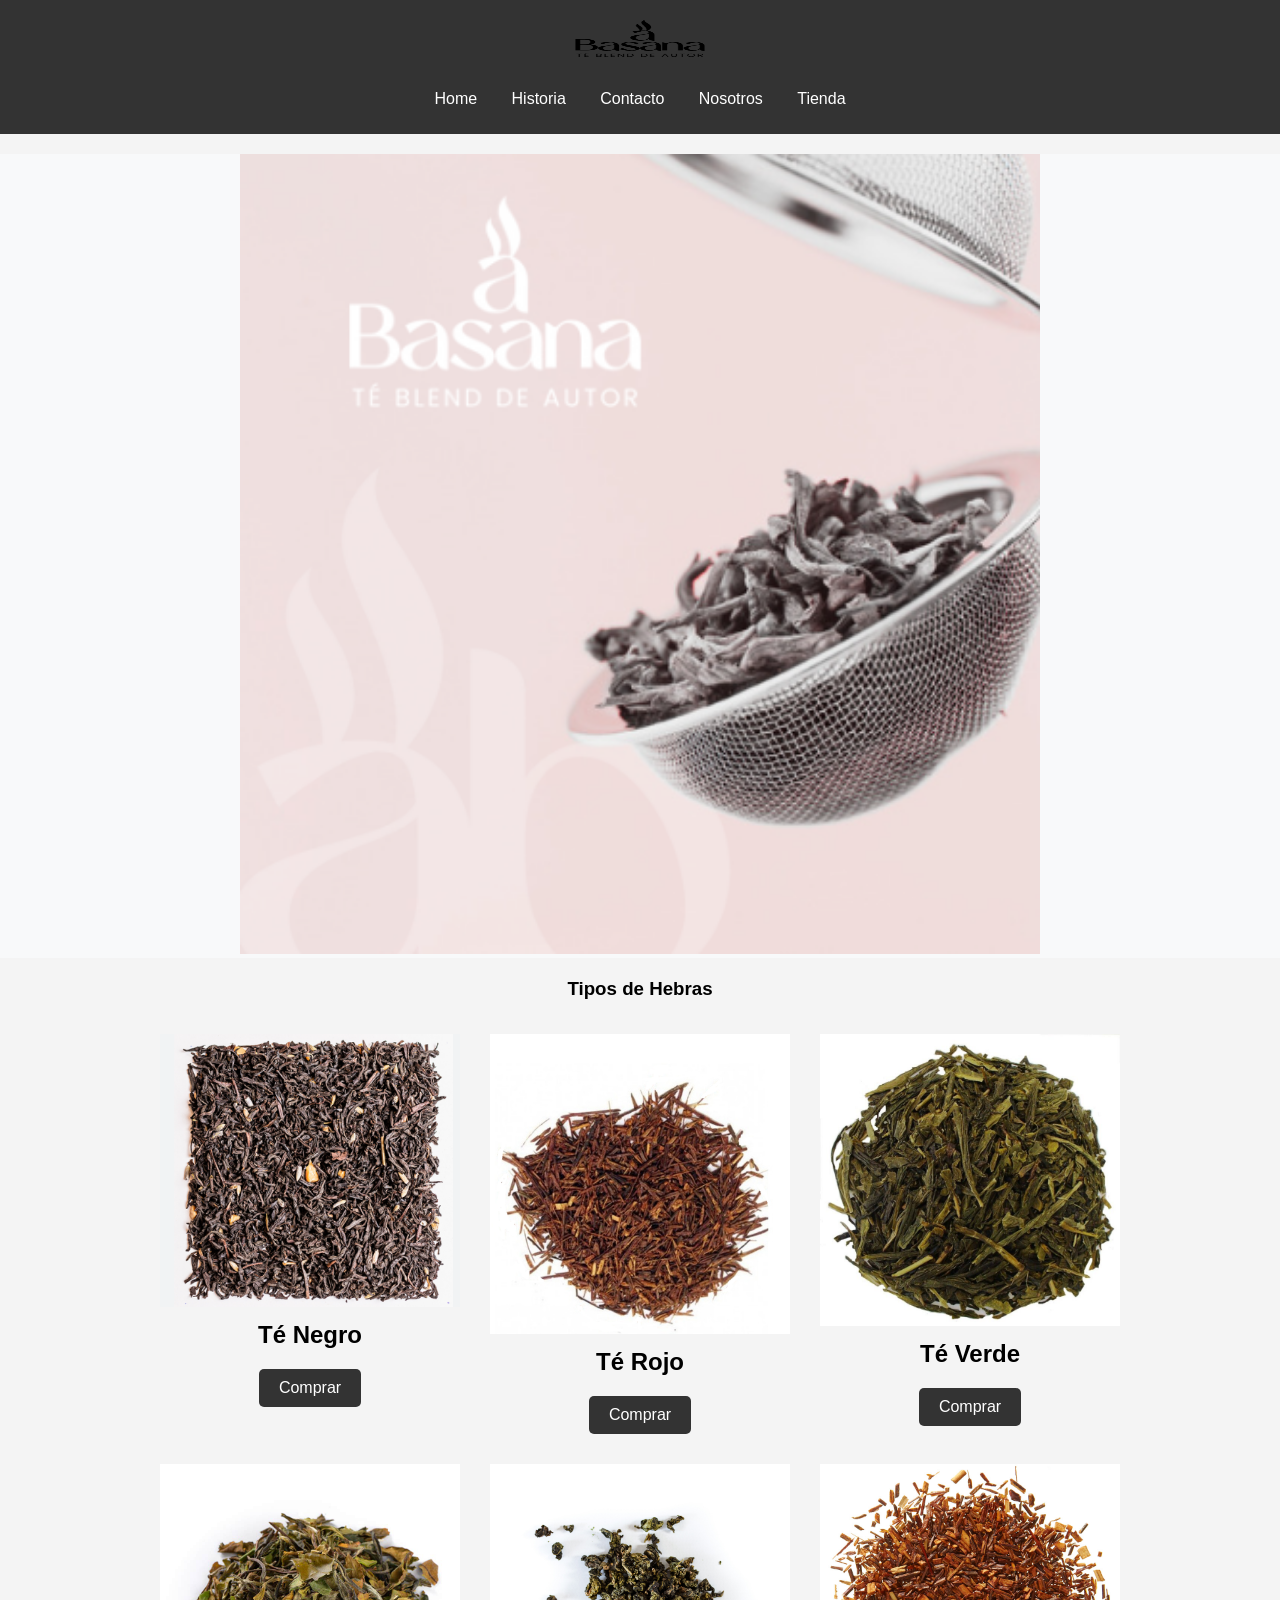
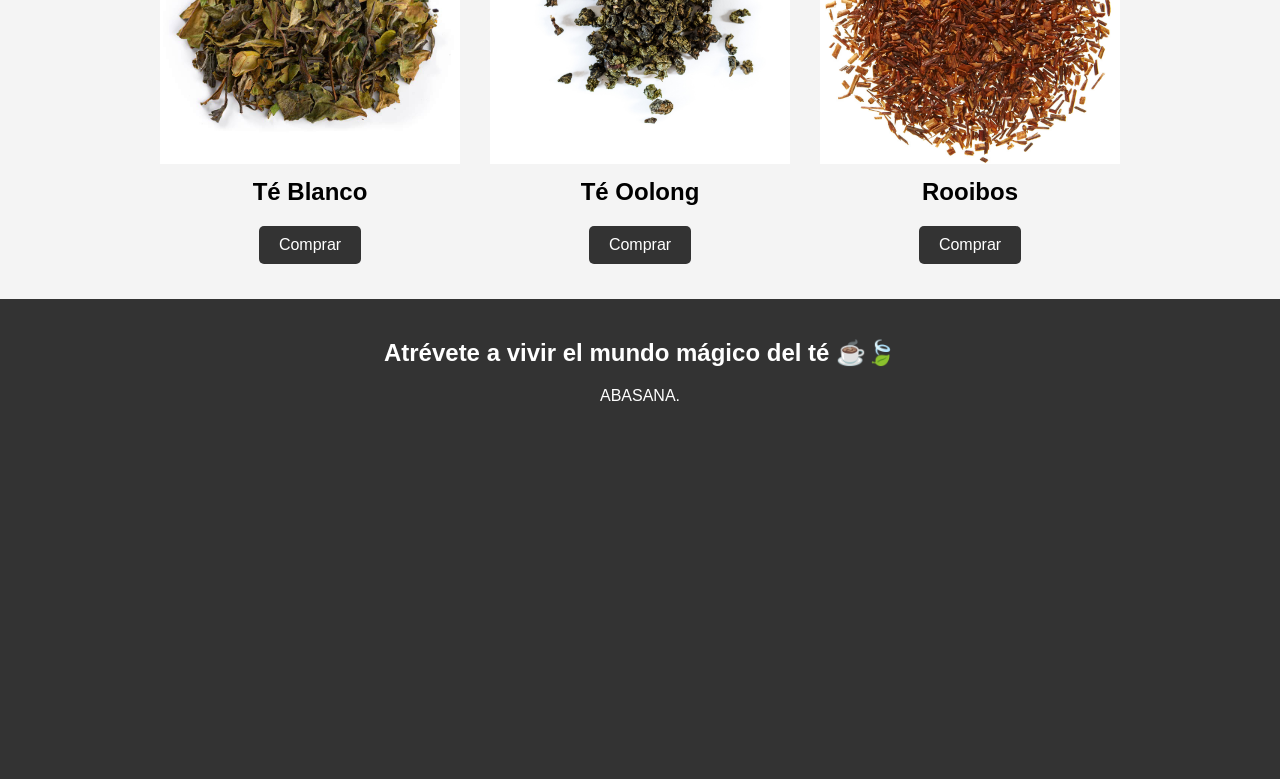
<file: index.html>
<!DOCTYPE html>
<html lang="es">
<head>
    <meta charset="UTF-8">
    <meta name="viewport" content="width=device-width, initial-scale=1.0">
    <link rel="shortcut icon" href="./assets/logo-abasana.png" type="image/x-icon">
    <link rel="stylesheet" href="css/style.css">
    <title>A BASANA</title>
</head>
<body>
    
<header class="bg-dark text-white p-3 d-flex justify-content-between align-items-center">
    <div>
        <img src="assets/logo-abasana.png" alt="Logo de Abasana" style="height: 60px;">
    </div>
    <nav>
        <ul class="nav">
            <li class="nav-item"><a class="nav-link text-white" href="index.html">Home</a></li>
            <li class="nav-item"><a class="nav-link text-white" href="historia.html">Historia</a></li>
            <li class="nav-item"><a class="nav-link text-white" href="contacto.html">Contacto</a></li>
            <li class="nav-item"><a class="nav-link text-white" href="nosotros.html">Nosotros</a></li>
            <li class="nav-item"><a class="nav-link text-white" href="tienda.html">Tienda</a></li>
        </ul>
    </nav>
</header>

    
<main>
    <section class="banner d-flex justify-content-center align-items-center" style="background-color: #f8f9fa;">
        <img src="assets/abasana.png" alt="Imagen Abasana" style="width: 80%; max-width: 800px; height: auto;">
    </section>

        <section class="tienda">
            <h3>Tipos de Hebras</h3>
            <div class="variedades">
                <div class="variedad">
                    <img src="assets/Hebras.png" alt="Té Negro" width="300">
                    <h2>Té Negro</h2>
                    <a href="#" class="btn1">Comprar</a>
                </div>
                <div class="variedad">
                    <img src="assets/te-rojo-nacional11png.png" alt="Té Rojo" width="300">
                    <h2>Té Rojo</h2>
                    <a href="#" class="btn1">Comprar</a>
                </div>
                <div class="variedad">
                    <img src="assets/te-verde-en-hebra-e1631197967551.jpg" alt="Té Verde" width="300">
                    <h2>Té Verde</h2>
                    <a href="#" class="btn1">Comprar</a>
                </div>
                <div class="variedad">
                    <img src="assets/blanco.jpg" alt="Té Blanco" width="300">
                    <h2>Té Blanco</h2>
                    <a href="#" class="btn1">Comprar</a>
                </div>
                <div class="variedad">
                    <img src="assets/Oolong1024.png" alt="Té Oolong" width="300">
                    <h2>Té Oolong</h2>
                    <a href="#" class="btn1">Comprar</a>
                </div>
                <div class="variedad">
                    <img src="assets/Rooibos2.jpg" alt="Rooibos" width="300">
                    <h2>Rooibos</h2>
                    <a href="#" class="btn1">Comprar</a>
                </div>
            </div>
        </section>
    </main>
    <footer>
        <div class="pie">
            <h2>Atrévete a vivir el mundo mágico del té ☕🍃</h2>
            ABASANA.
        </div>
        <div>
            <iframe class="map" src="https://www.google.com/maps/embed?pb=!1m18!1m12!1m3!1d113262.710738111!2d-58.87478922735216!3d-27.486075094310923!2m3!1f0!2f0!3f0!3m2!1i1024!2i768!4f13.1!3m3!1m2!1s0x94456b79d5bed36b%3A0xfa999f1ef3b40646!2sCorrientes!5e0!3m2!1ses-419!2sar!4v1696605005732!5m2!1ses-419!2sar" width="100%" height="350" style="border:0;" allowfullscreen="" loading="lazy" referrerpolicy="no-referrer-when-downgrade"></iframe>
        </div>
    </footer>
    <script src="js/main.js"></script> <!---enlace al archivo main.js -->
</body>
</html>
</file>
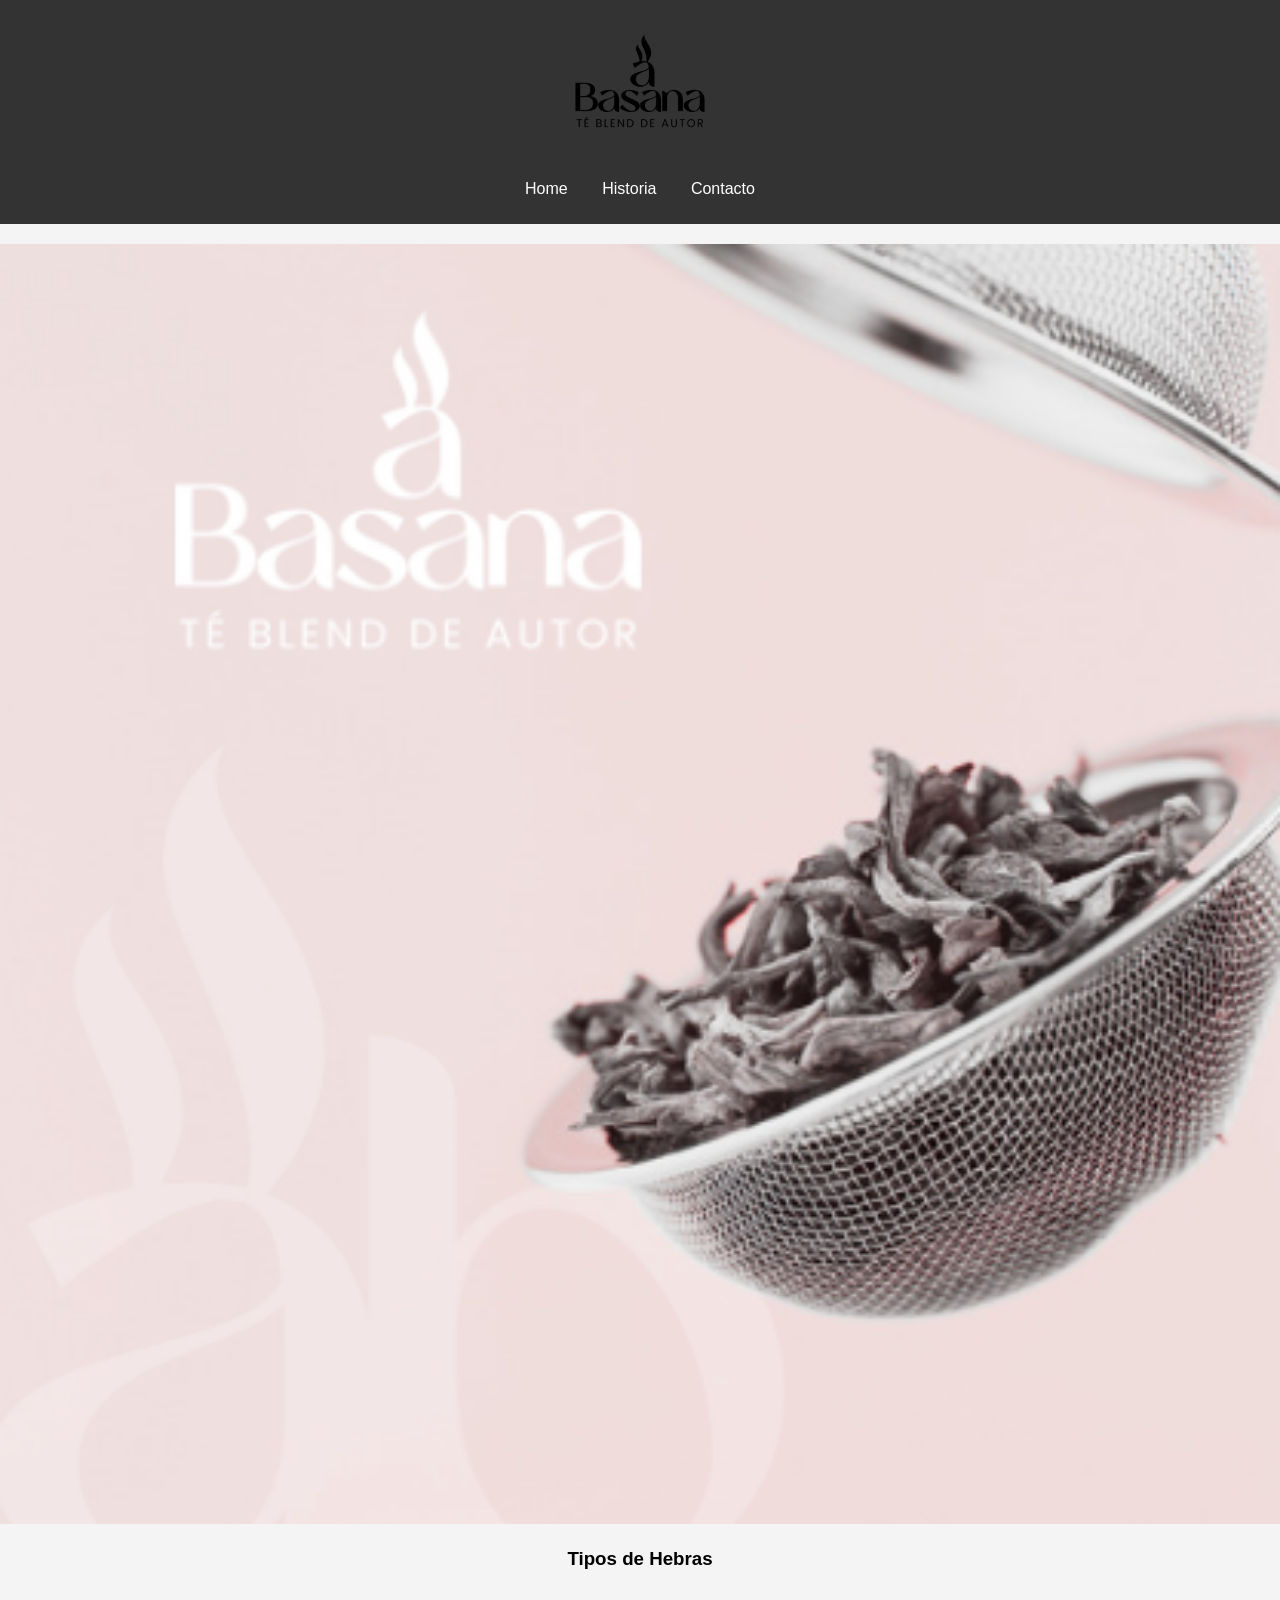
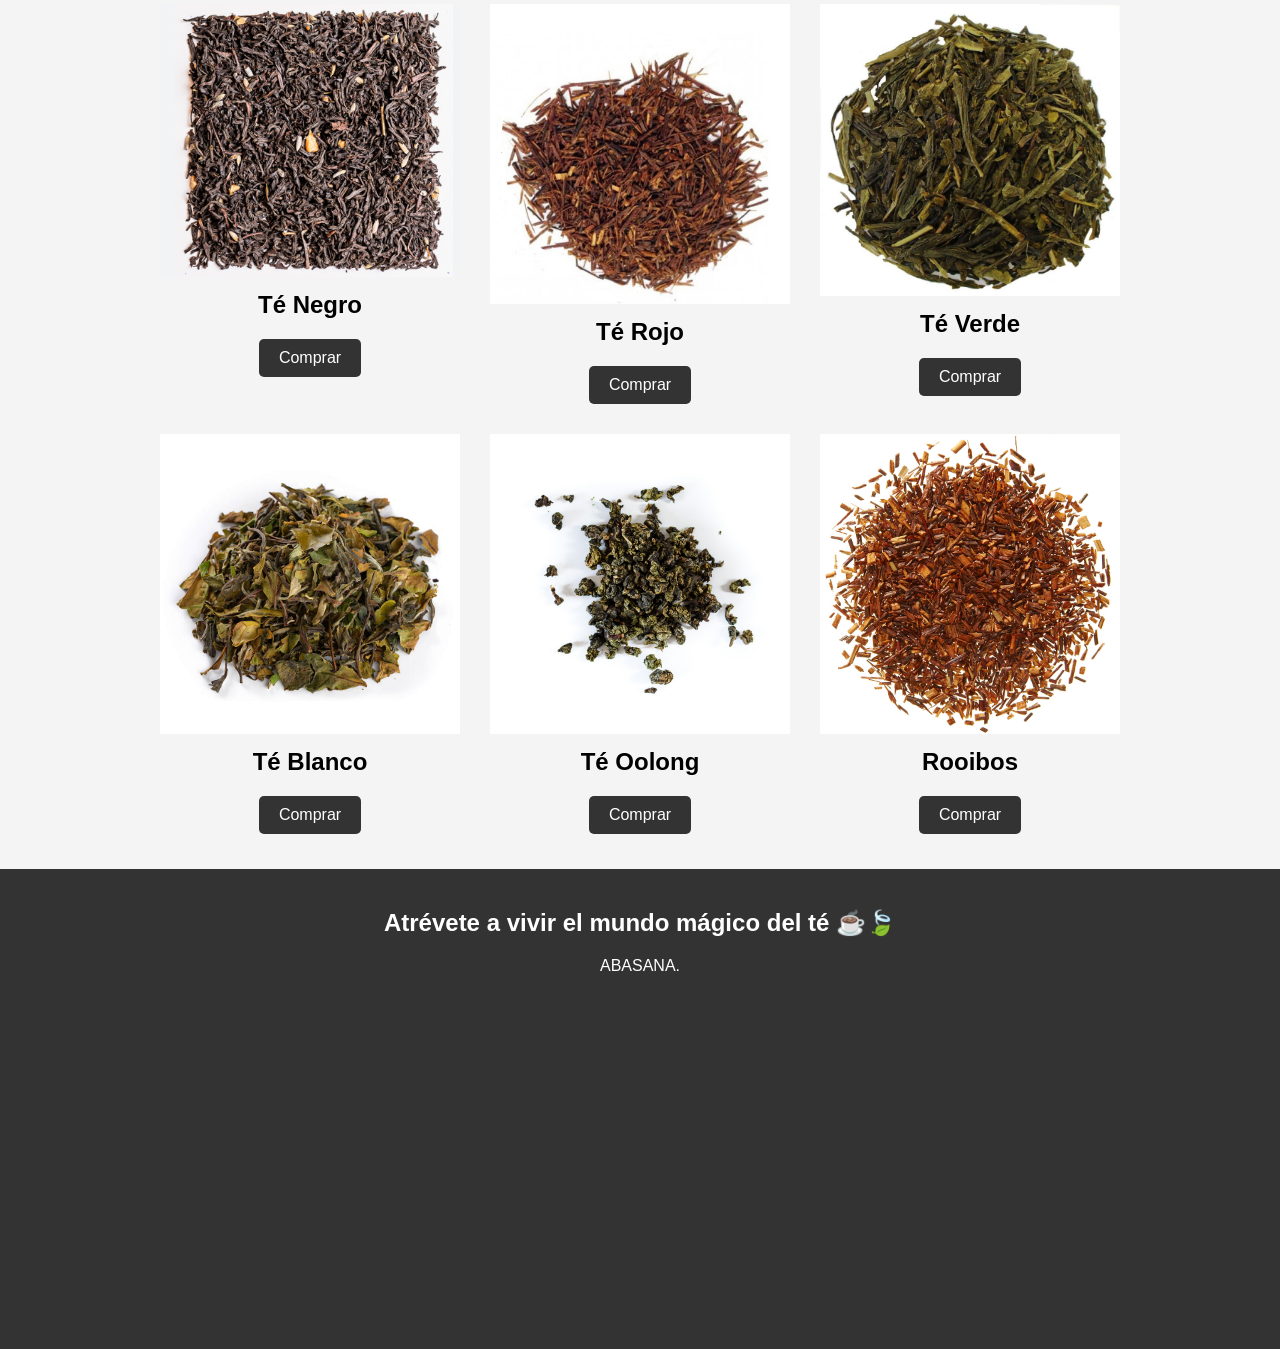
<file: contacto.html>
<!DOCTYPE html>
<html lang="es">
<head>
    <meta charset="UTF-8">
    <meta name="viewport" content="width=device-width, initial-scale=1.0">
    <link rel="shortcut icon" href="./assets/logo-abasana.png" type="image/x-icon">
    <link rel="stylesheet" href="css/style.css">
    <title>A BASANA</title>
</head>
<body>
    <header>
        <img src="assets/logo-abasana.png" alt="Logo de tu sitio" width="200">
        <nav>
            <ul>
                <li><a href="index.html">Home</a></li>
                <li><a href="Historia.html">Historia</a></li>
                <li><a href="contacto.html">Contacto</a></li>
    
            </ul>
        </nav>
    </header>
    <main>
        <section class="banner">
            <img src="assets/abasana.png" alt="Descripción de la imagen" width="100%">
        </section>
        <section class="tienda">
            <h3>Tipos de Hebras</h3>
            <div class="variedades">
                <div class="variedad">
                    <img src="assets/Hebras.png" alt="Té Negro" width="300">
                    <h2>Té Negro</h2>
                    <a href="#" class="btn1">Comprar</a>
                </div>
                <div class="variedad">
                    <img src="assets/te-rojo-nacional11png.png" alt="Té Rojo" width="300">
                    <h2>Té Rojo</h2>
                    <a href="#" class="btn1">Comprar</a>
                </div>
                <div class="variedad">
                    <img src="assets/te-verde-en-hebra-e1631197967551.jpg" alt="Té Verde" width="300">
                    <h2>Té Verde</h2>
                    <a href="#" class="btn1">Comprar</a>
                </div>
                <div class="variedad">
                    <img src="assets/blanco.jpg" alt="Té Blanco" width="300">
                    <h2>Té Blanco</h2>
                    <a href="#" class="btn1">Comprar</a>
                </div>
                <div class="variedad">
                    <img src="assets/Oolong1024.png" alt="Té Oolong" width="300">
                    <h2>Té Oolong</h2>
                    <a href="#" class="btn1">Comprar</a>
                </div>
                <div class="variedad">
                    <img src="assets/Rooibos2.jpg" alt="Rooibos" width="300">
                    <h2>Rooibos</h2>
                    <a href="#" class="btn1">Comprar</a>
                </div>
            </div>
        </section>
    </main>
    <footer>
        <div class="pie">
            <h2>Atrévete a vivir el mundo mágico del té ☕🍃</h2>
            ABASANA.
        </div>
        <div>
            <iframe class="map" src="https://www.google.com/maps/embed?pb=!1m18!1m12!1m3!1d113262.710738111!2d-58.87478922735216!3d-27.486075094310923!2m3!1f0!2f0!3f0!3m2!1i1024!2i768!4f13.1!3m3!1m2!1s0x94456b79d5bed36b%3A0xfa999f1ef3b40646!2sCorrientes!5e0!3m2!1ses-419!2sar!4v1696605005732!5m2!1ses-419!2sar" width="100%" height="350" style="border:0;" allowfullscreen="" loading="lazy" referrerpolicy="no-referrer-when-downgrade"></iframe>
        </div>
    </footer>
    <script src="js/main.js"></script> <!---enlace al archivo main.js -->
</body>
</html>
</file>
<file: css/style.css>
body {
    font-family: Arial, sans-serif;
    margin: 0;
    padding: 0;
    background-color: #f4f4f4;
}

header {
    background-color: #333;
    color: #fff;
    padding: 10px 0;
    text-align: center;
}

header img {
    width: 150px;
}

nav ul {
    list-style: none;
    padding: 0;
}

nav ul li {
    display: inline;
    margin: 0 15px;
}

nav ul li a {
    color: #fff;
    text-decoration: none;
}

.banner {
    text-align: center;
    margin: 20px 0;
}

.tienda {
    text-align: center;
    margin: 20px;
}

.variedades {
    display: flex;
    justify-content: center;
    flex-wrap: wrap;
}

.variedad {
    margin: 15px;
    text-align: center;
}

.variedad img {
    width: 100%;
    max-width: 300px;
}

.variedad h2 {
    font-size: 1.5em;
    margin: 10px 0;
}

.btn1 {
    display: inline-block;
    padding: 10px 20px;
    margin-top: 10px;
    color: #fff;
    background-color: #333;
    text-decoration: none;
    border-radius: 5px;
}

footer {
    background-color: #333;
    color: #fff;
    text-align: center;
    padding: 20px 0;
}

footer .pie {
    margin: 0;
}

.map {
    width: 100%;
    height: 350px;
    border: 0;
}

@media (max-width: 768px) {
    .variedades {
        flex-direction: column;
    }

    .variedad {
        width: 100%;
    }
}
</file>
